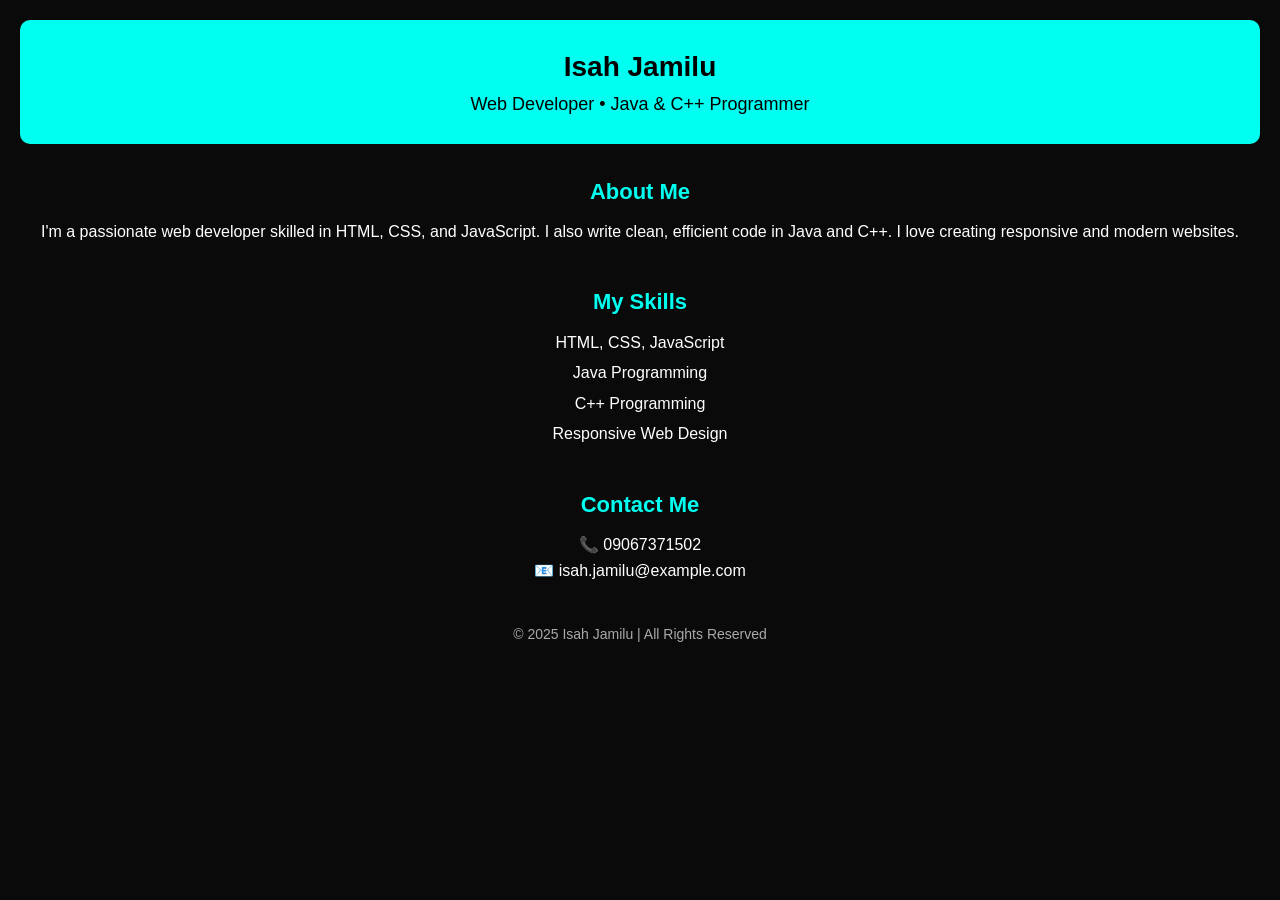
<file: index.html>
<!DOCTYPE html>
<html lang="en">
<head>
  <meta charset="UTF-8" />
  <meta name="viewport" content="width=device-width, initial-scale=1.0" />
  <title>Isah Jamilu | Web Developer</title>
  <link rel="stylesheet" href="style.css" />
</head>
<body>
  <header>
    <h1>Isah Jamilu</h1>
    <p>Web Developer • Java & C++ Programmer</p>
  </header>

  <section class="about">
    <h2>About Me</h2>
    <p>
      I'm a passionate web developer skilled in HTML, CSS, and JavaScript.
      I also write clean, efficient code in Java and C++. I love creating
      responsive and modern websites.
    </p>
  </section>

  <section class="skills">
    <h2>My Skills</h2>
    <ul>
      <li>HTML, CSS, JavaScript</li>
      <li>Java Programming</li>
      <li>C++ Programming</li>
      <li>Responsive Web Design</li>
    </ul>
  </section>

  <section class="contact">
    <h2>Contact Me</h2>
    <p>📞 09067371502</p>
    <p>📧 isah.jamilu@example.com</p>
  </section>

  <footer>
    <p>© 2025 Isah Jamilu | All Rights Reserved</p>
  </footer>
</body>
</html>
</file>
<file: style.css>
* {
  margin: 0;
  padding: 0;
  box-sizing: border-box;
  font-family: "Poppins", sans-serif;
}

body {
  background: #0a0a0a;
  color: #fff;
  text-align: center;
  line-height: 1.6;
  padding: 20px;
}

header {
  background: #00fff0;
  color: #000;
  padding: 25px 10px;
  border-radius: 10px;
  margin-bottom: 30px;
}

header h1 {
  font-size: 28px;
}

header p {
  font-size: 18px;
}

section {
  margin-bottom: 40px;
}

h2 {
  color: #00fff0;
  margin-bottom: 10px;
  font-size: 22px;
}

ul {
  list-style: none;
}

ul li {
  margin: 5px 0;
  font-size: 16px;
}

.contact p {
  font-size: 16px;
}

footer {
  margin-top: 40px;
  font-size: 14px;
  color: #aaa;
}
</file>
